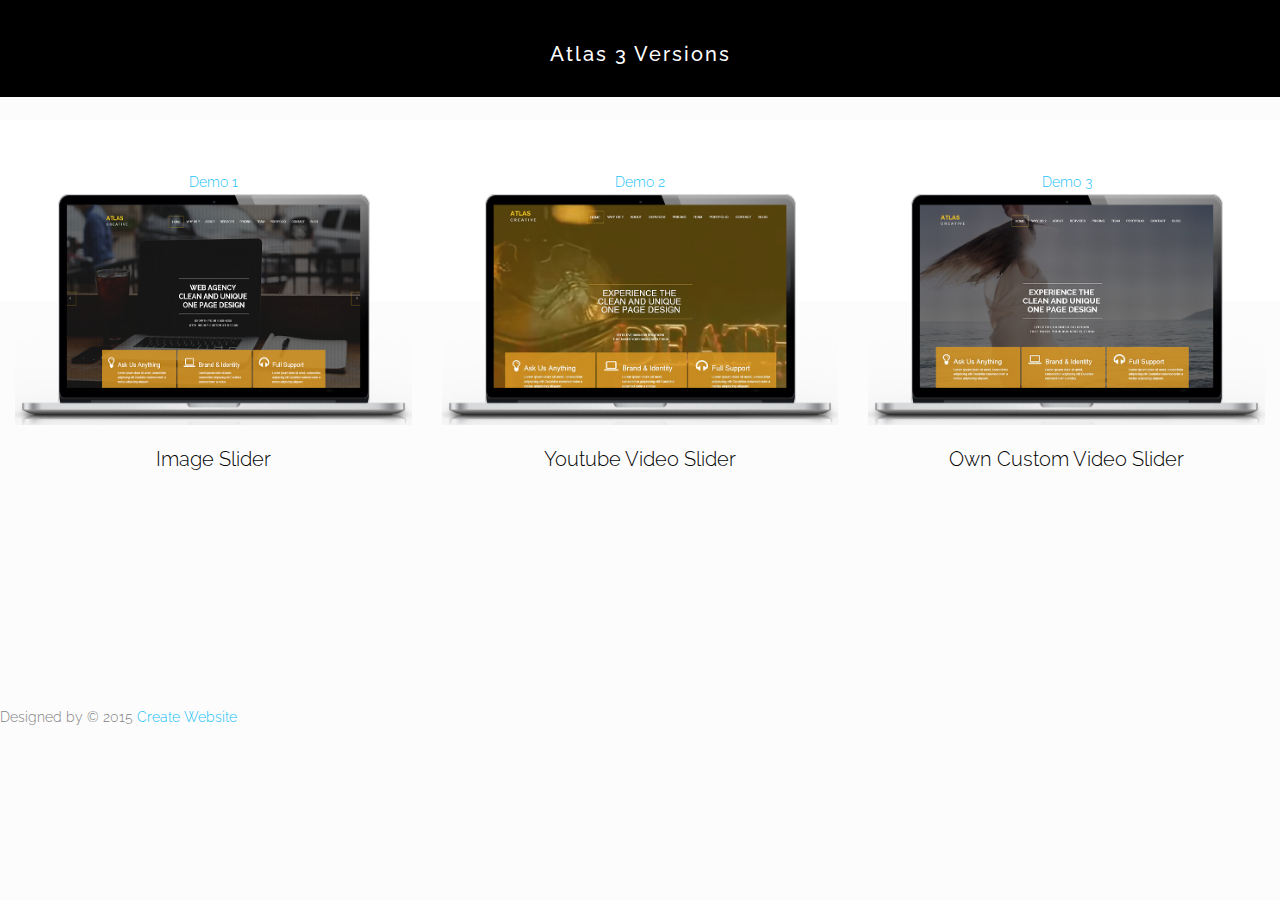
<file: target/Theme/landing.html>
<!DOCTYPE html>
<html lang="en">

<head>
  
  <meta http-equiv="content-type" content="text/html; charset=UTF-8"> 
  
  <title>ATLAS Different Versions - CreateWebsite Freebies</title>

  <meta name="viewport" content="width=device-width, initial-scale=1.0">
  <meta name="description" content="">
  <meta name="keywords" content="">
  <meta name="author" content="">

  <!-- Bootstrap Styles -->
  <link href="assets/css/bootstrap.min.css" rel="stylesheet">
  <link href='http://fonts.googleapis.com/css?family=Raleway:400,800,700,600,500,300,900' rel='stylesheet' type='text/css'>

  <!-- 
    Uncomment this if you need to used the theme color file
    <link href="assets/css/theme.css" rel="stylesheet">
   -->

  <!-- Support for HTML5 -->
  <!--[if lt IE 9]>
    <script src="//html5shim.googlecode.com/svn/trunk/html5.js"></script>
  <![endif]-->

  <!-- Enable media queries on older browsers -->
  <!--[if lt IE 9]>
    <script src="assets/js/respond.min.js"></script>
  <![endif]-->

  <!-- Custom styles -->  
  <style>
    html, body {
      /* hidde scroll bar when using animations */ 
      overflow-x: hidden;
    }
	
	.btn {font-size:16px; padding:11px 55px;}
	
	.footer,
	.header {background:#000000; overflow:hidden; text-align:center; color:#fff;}
	.dark { background:#212121;padding-bottom:130px;}
	.white { background:#ffffff;padding-bottom:130px;}
	.boxes {text-align:center;display:block;margin:0 0 65px;}
	.wrapper {text-align:center; margin-bottom: 150px;}
	.header h1 {font-family: 'Raleway', sans-serif; color:#ffffff;font-size:20px;padding:20px 0;overflow:hidden;  letter-spacing:2px;display:block;}
	.wrapper h1 {font-family: 'Raleway', sans-serif; font-size:30px;padding:20px 0;overflow:hidden; display:block;}
	.wrapper h3 {
		display: block;
		font-family: 'Raleway',sans-serif;
		font-size: 20px;
		font-weight: 300;
		overflow: hidden;
		padding: 0 0 10px;
	}
	
	.wrapper .white .number {width:40px; height:40px; border-radius:40px; line-height:35px;color:#000000; font-size:18px; display:block; border:1px solid #000000; margin:0 auto 20px;}
	.wrapper .dark .number {width:40px; height:40px; border-radius:40px; line-height:35px;color:#ffffff; font-size:18px; display:block; border:1px solid #ffffff; margin:0 auto 20px;}
	.wrapper .white h3 {color:#000000;}
	.wrapper .dark h3 {color:#ffffff;}
	.wrapper .white h1 {color:#000000;}
	.wrapper .dark h1 {color:#ffffff;}
	
	a,
	a:hover,
	a:focus,
	.wrapper .boxes:hover h1, 
	.wrapper .boxes:hover h3 {
		color:#21C2F8;
	}
	  .btn-primary {border-radius:0}
	  .btn-primary:hover,
	  .btn-primary:focus {background:#000000;border-color:#000000}
	 .btn-primary,
	.wrapper .boxes:hover .number {
		background:#21C2F8;
		color:#ffffff;
		border-color:#21C2F8;
	}
	svg#bigTriangleColor {
		pointer-events: none;
		position:absolute;
		display:block;
		overflow:hidden;
		z-index:1;
		margin-top:-100px;
	}
	#bigTriangleColor path {
		fill: #000000;
		stroke: #000000;
		stroke-width:0;
	}


	.back-to-top {
    cursor: pointer;
    left: 0;
    margin: -190px auto 0;
    padding: 0;
	z-index:2;
    position: absolute;
    right: 0;
    text-align: center;
    text-transform: uppercase;
		-webkit-transition: background-color .4s linear, color .4s linear;
		-moz-transition: background-color .4s linear, color .4s linear;
		-o-transition: background-color .4s linear, color .4s linear;
		-ms-transition: background-color .4s linear, color .4s linear;
		transition: background-color .4s linear, color .4s linear;
}
  </style>

</head>

<body>

	<header class="header text-center">

        <h1> Atlas 3 Versions</h1>
    </header>
    
    <section class="wrapper">
		<div class="row">
        	<div class="col-lg-12 white">
            	<h1></h1>
                <a target="_blank" href="index.html">
                    <div class="col-lg-4 boxes">
                        <span> Demo 1</span>
                        <img width="100%" class="pulse" src="images/demo1.png" alt="">
                       <h3>Image Slider</h3>
                    </div><!-- end boxes -->
                </a>
              <a target="_blank" href="index-youtube.html">
                    <div class="col-lg-4 boxes">
                        <span> Demo 2</span>
                        <img width="100%" class="pulse" src="images/demo2.png" alt="">
                        <h3>Youtube Video Slider</h3>
                    </div><!-- end boxes -->
                </a>
             
                <a target="_blank" href="index-custom-video.html">
                    <div class="col-lg-4 boxes">
                       <span>  Demo 3</span>
                        <img width="100%" class="pulse" src="images/demo3.png" alt="">
                        <h3>Own Custom Video Slider</h3>
                    </div><!-- end boxes -->
                </a>
				
				
				
				
				
            </div>
        	
            
		</div> <!-- /container -->
        
  	</section>

   
		<!-- don't removed this as we are providing it for free -->
    	<p>Designed by © 2015 <a href="http://www.createwebsite.net">Create Website</a></p>


  <!-- Main Scripts-->
  <script src="assets/js/jquery.js"></script>
  <script src="assets/js/bootstrap.min.js"></script>
  
  <!-- Bootstrap 3 typeahead -->
  <script src="assets/js/typeahead.min.js"></script>

  <!-- unveilEffects plugin -->
  <script src="assets/js/jquery.unveilEffects.min.js"></script>

  <!-- Custom Project Javascript  -->
  <script src="assets/js/application.js"></script>


</body>


</html>
</file>
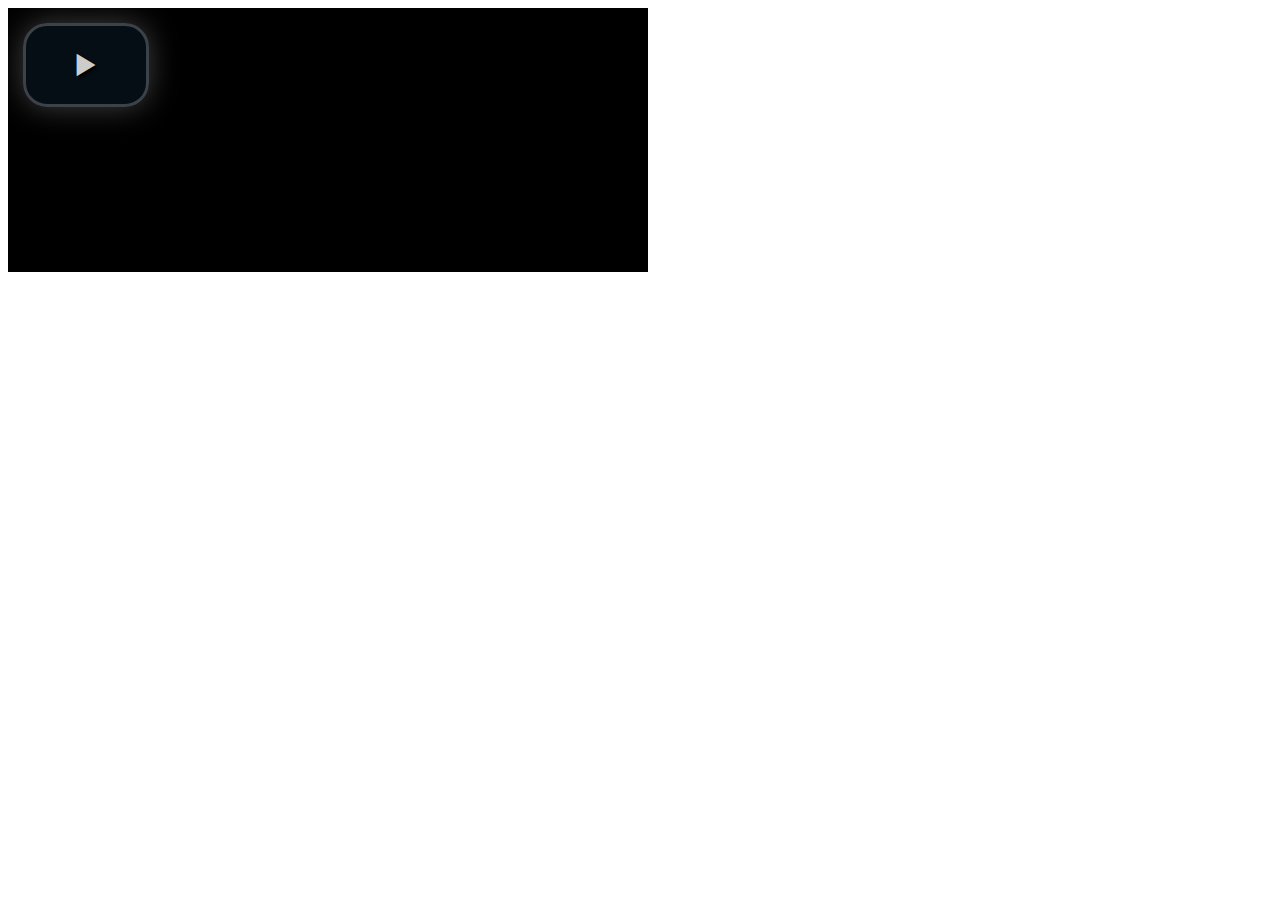
<file: target/Theme/rs-plugin/videojs/demo.html>
<!DOCTYPE html>
<html>
<head>
  <title>Video.js | HTML5 Video Player</title>

  <!-- Chang URLs to wherever Video.js files will be hosted -->
  <link href="video-js.css" rel="stylesheet" type="text/css">
  <!-- video.js must be in the <head> for older IEs to work. -->
  <script src="video.js"></script>

  <!-- Unless using the CDN hosted version, update the URL to the Flash SWF -->
  <script>
    videojs.options.flash.swf = "video-js.swf";
  </script>
    


</head>
<body>

  <video id="example_video_1" class="video-js vjs-default-skin" controls preload="none" width="640" height="264"
      poster="http://video-js.zencoder.com/oceans-clip.png"
      data-setup="{}">
    <source src="http://video-js.zencoder.com/oceans-clip.mp4" type='video/mp4' />
    <source src="http://video-js.zencoder.com/oceans-clip.webm" type='video/webm' />
    <source src="http://video-js.zencoder.com/oceans-clip.ogv" type='video/ogg' />
    <track kind="captions" src="demo.captions.vtt" srclang="en" label="English"></track><!-- Tracks need an ending tag thanks to IE9 -->
    <track kind="subtitles" src="demo.captions.vtt" srclang="en" label="English"></track><!-- Tracks need an ending tag thanks to IE9 -->
  </video>



</body>
</html>
</file>
<file: target/Theme/rs-plugin/videojs/video-js.css>
/*!
Video.js Default Styles (http://videojs.com)
Version 4.4.1
Create your own skin at http://designer.videojs.com
*/
/* SKIN
================================================================================
The main class name for all skin-specific styles. To make your own skin,
replace all occurances of 'vjs-default-skin' with a new name. Then add your new
skin name to your video tag instead of the default skin.
e.g. <video class="video-js my-skin-name">
*/
.vjs-default-skin {
  color: #cccccc;
}
/* Custom Icon Font
--------------------------------------------------------------------------------
The control icons are from a custom font. Each icon corresponds to a character
(e.g. "\e001"). Font icons allow for easy scaling and coloring of icons.
*/
@font-face {
  font-family: 'VideoJS';
  src: url('font/vjs.eot');
  src: url('font/vjs.eot?#iefix') format('embedded-opentype'), url('font/vjs.woff') format('woff'), url('font/vjs.ttf') format('truetype');
  font-weight: normal;
  font-style: normal;
}
/* Base UI Component Classes
--------------------------------------------------------------------------------
*/
/* Slider - used for Volume bar and Seek bar */
.vjs-default-skin .vjs-slider {
  /* Replace browser focus hightlight with handle highlight */
  outline: 0;
  position: relative;
  cursor: pointer;
  padding: 0;
  /* background-color-with-alpha */
  background-color: #333333;
  background-color: rgba(51, 51, 51, 0.9);
}
.vjs-default-skin .vjs-slider:focus {
  /* box-shadow */
  -webkit-box-shadow: 0 0 2em #ffffff;
  -moz-box-shadow: 0 0 2em #ffffff;
  box-shadow: 0 0 2em #ffffff;
}
.vjs-default-skin .vjs-slider-handle {
  position: absolute;
  /* Needed for IE6 */
  left: 0;
  top: 0;
}
.vjs-default-skin .vjs-slider-handle:before {
  content: "\e009";
  font-family: VideoJS;
  font-size: 1em;
  line-height: 1;
  text-align: center;
  text-shadow: 0em 0em 1em #fff;
  position: absolute;
  top: 0;
  left: 0;
  /* Rotate the square icon to make a diamond */
  /* transform */
  -webkit-transform: rotate(-45deg);
  -moz-transform: rotate(-45deg);
  -ms-transform: rotate(-45deg);
  -o-transform: rotate(-45deg);
  transform: rotate(-45deg);
}
/* Control Bar
--------------------------------------------------------------------------------
The default control bar that is a container for most of the controls.
*/
.vjs-default-skin .vjs-control-bar {
  /* Start hidden */
  display: none;
  position: absolute;
  /* Place control bar at the bottom of the player box/video.
     If you want more margin below the control bar, add more height. */
  bottom: 0;
  /* Use left/right to stretch to 100% width of player div */
  left: 0;
  right: 0;
  /* Height includes any margin you want above or below control items */
  height: 3.0em;
  /* background-color-with-alpha */
  background-color: #07141e;
  background-color: rgba(7, 20, 30, 0.7);
}
/* Show the control bar only once the video has started playing */
.vjs-default-skin.vjs-has-started .vjs-control-bar {
  display: block;
  /* Visibility needed to make sure things hide in older browsers too. */

  visibility: visible;
  opacity: 1;
  /* transition */
  -webkit-transition: visibility 0.1s, opacity 0.1s;
  -moz-transition: visibility 0.1s, opacity 0.1s;
  -o-transition: visibility 0.1s, opacity 0.1s;
  transition: visibility 0.1s, opacity 0.1s;
}
/* Hide the control bar when the video is playing and the user is inactive  */
.vjs-default-skin.vjs-has-started.vjs-user-inactive.vjs-playing .vjs-control-bar {
  display: block;
  visibility: hidden;
  opacity: 0;
  /* transition */
  -webkit-transition: visibility 1s, opacity 1s;
  -moz-transition: visibility 1s, opacity 1s;
  -o-transition: visibility 1s, opacity 1s;
  transition: visibility 1s, opacity 1s;
}
.vjs-default-skin.vjs-controls-disabled .vjs-control-bar {
  display: none;
}
.vjs-default-skin.vjs-using-native-controls .vjs-control-bar {
  display: none;
}
/* IE8 is flakey with fonts, and you have to change the actual content to force
fonts to show/hide properly.
  - "\9" IE8 hack didn't work for this
  - Found in XP IE8 from http://modern.ie. Does not show up in "IE8 mode" in IE9
*/
@media \0screen {
  .vjs-default-skin.vjs-user-inactive.vjs-playing .vjs-control-bar :before {
    content: "";
  }
}
/* General styles for individual controls. */
.vjs-default-skin .vjs-control {
  outline: none;
  position: relative;
  float: left;
  text-align: center;
  margin: 0;
  padding: 0;
  height: 3.0em;
  width: 4em;
}
/* FontAwsome button icons */
.vjs-default-skin .vjs-control:before {
  font-family: VideoJS;
  font-size: 1.5em;
  line-height: 2;
  position: absolute;
  top: 0;
  left: 0;
  width: 100%;
  height: 100%;
  text-align: center;
  text-shadow: 1px 1px 1px rgba(0, 0, 0, 0.5);
}
/* Replacement for focus outline */
.vjs-default-skin .vjs-control:focus:before,
.vjs-default-skin .vjs-control:hover:before {
  text-shadow: 0em 0em 1em #ffffff;
}
.vjs-default-skin .vjs-control:focus {
  /*  outline: 0; */
  /* keyboard-only users cannot see the focus on several of the UI elements when
  this is set to 0 */

}
/* Hide control text visually, but have it available for screenreaders */
.vjs-default-skin .vjs-control-text {
  /* hide-visually */
  border: 0;
  clip: rect(0 0 0 0);
  height: 1px;
  margin: -1px;
  overflow: hidden;
  padding: 0;
  position: absolute;
  width: 1px;
}
/* Play/Pause
--------------------------------------------------------------------------------
*/
.vjs-default-skin .vjs-play-control {
  width: 5em;
  cursor: pointer;
}
.vjs-default-skin .vjs-play-control:before {
  content: "\e001";
}
.vjs-default-skin.vjs-playing .vjs-play-control:before {
  content: "\e002";
}
/* Volume/Mute
-------------------------------------------------------------------------------- */
.vjs-default-skin .vjs-mute-control,
.vjs-default-skin .vjs-volume-menu-button {
  cursor: pointer;
  float: right;
}
.vjs-default-skin .vjs-mute-control:before,
.vjs-default-skin .vjs-volume-menu-button:before {
  content: "\e006";
}
.vjs-default-skin .vjs-mute-control.vjs-vol-0:before,
.vjs-default-skin .vjs-volume-menu-button.vjs-vol-0:before {
  content: "\e003";
}
.vjs-default-skin .vjs-mute-control.vjs-vol-1:before,
.vjs-default-skin .vjs-volume-menu-button.vjs-vol-1:before {
  content: "\e004";
}
.vjs-default-skin .vjs-mute-control.vjs-vol-2:before,
.vjs-default-skin .vjs-volume-menu-button.vjs-vol-2:before {
  content: "\e005";
}
.vjs-default-skin .vjs-volume-control {
  width: 5em;
  float: right;
}
.vjs-default-skin .vjs-volume-bar {
  width: 5em;
  height: 0.6em;
  margin: 1.1em auto 0;
}
.vjs-default-skin .vjs-volume-menu-button .vjs-menu-content {
  height: 2.9em;
}
.vjs-default-skin .vjs-volume-level {
  position: absolute;
  top: 0;
  left: 0;
  height: 0.5em;
  background: #66a8cc url([data-uri]) -50% 0 repeat;
}
.vjs-default-skin .vjs-volume-bar .vjs-volume-handle {
  width: 0.5em;
  height: 0.5em;
}
.vjs-default-skin .vjs-volume-handle:before {
  font-size: 0.9em;
  top: -0.2em;
  left: -0.2em;
  width: 1em;
  height: 1em;
}
.vjs-default-skin .vjs-volume-menu-button .vjs-menu .vjs-menu-content {
  width: 6em;
  left: -4em;
}
/* Progress
--------------------------------------------------------------------------------
*/
.vjs-default-skin .vjs-progress-control {
  position: absolute;
  left: 0;
  right: 0;
  width: auto;
  font-size: 0.3em;
  height: 1em;
  /* Set above the rest of the controls. */
  top: -1em;
  /* Shrink the bar slower than it grows. */
  /* transition */
  -webkit-transition: all 0.4s;
  -moz-transition: all 0.4s;
  -o-transition: all 0.4s;
  transition: all 0.4s;
}
/* On hover, make the progress bar grow to something that's more clickable.
    This simply changes the overall font for the progress bar, and this
    updates both the em-based widths and heights, as wells as the icon font */
.vjs-default-skin:hover .vjs-progress-control {
  font-size: .9em;
  /* Even though we're not changing the top/height, we need to include them in
      the transition so they're handled correctly. */

  /* transition */
  -webkit-transition: all 0.2s;
  -moz-transition: all 0.2s;
  -o-transition: all 0.2s;
  transition: all 0.2s;
}
/* Box containing play and load progresses. Also acts as seek scrubber. */
.vjs-default-skin .vjs-progress-holder {
  height: 100%;
}
/* Progress Bars */
.vjs-default-skin .vjs-progress-holder .vjs-play-progress,
.vjs-default-skin .vjs-progress-holder .vjs-load-progress {
  position: absolute;
  display: block;
  height: 100%;
  margin: 0;
  padding: 0;
  /* Needed for IE6 */
  left: 0;
  top: 0;
}
.vjs-default-skin .vjs-play-progress {
  /*
    Using a data URI to create the white diagonal lines with a transparent
      background. Surprisingly works in IE8.
      Created using http://www.patternify.com
    Changing the first color value will change the bar color.
    Also using a paralax effect to make the lines move backwards.
      The -50% left position makes that happen.
  */

  background: #66a8cc url([data-uri]) -50% 0 repeat;
}
.vjs-default-skin .vjs-load-progress {
  background: #646464 /* IE8- Fallback */;
  background: rgba(255, 255, 255, 0.4);
}
.vjs-default-skin .vjs-seek-handle {
  width: 1.5em;
  height: 100%;
}
.vjs-default-skin .vjs-seek-handle:before {
  padding-top: 0.1em /* Minor adjustment */;
}
/* Time Display
--------------------------------------------------------------------------------
*/
.vjs-default-skin .vjs-time-controls {
  font-size: 1em;
  /* Align vertically by making the line height the same as the control bar */
  line-height: 3em;
}
.vjs-default-skin .vjs-current-time {
  float: left;
}
.vjs-default-skin .vjs-duration {
  float: left;
}
/* Remaining time is in the HTML, but not included in default design */
.vjs-default-skin .vjs-remaining-time {
  display: none;
  float: left;
}
.vjs-time-divider {
  float: left;
  line-height: 3em;
}
/* Fullscreen
--------------------------------------------------------------------------------
*/
.vjs-default-skin .vjs-fullscreen-control {
  width: 3.8em;
  cursor: pointer;
  float: right;
}
.vjs-default-skin .vjs-fullscreen-control:before {
  content: "\e000";
}
/* Switch to the exit icon when the player is in fullscreen */
.vjs-default-skin.vjs-fullscreen .vjs-fullscreen-control:before {
  content: "\e00b";
}
/* Big Play Button (play button at start)
--------------------------------------------------------------------------------
Positioning of the play button in the center or other corners can be done more
easily in the skin designer. http://designer.videojs.com/
*/
.vjs-default-skin .vjs-big-play-button {
  left: 0.5em;
  top: 0.5em;
  font-size: 3em;
  display: block;
  z-index: 2;
  position: absolute;
  width: 4em;
  height: 2.6em;
  text-align: center;
  vertical-align: middle;
  cursor: pointer;
  opacity: 1;
  /* Need a slightly gray bg so it can be seen on black backgrounds */
  /* background-color-with-alpha */
  background-color: #07141e;
  background-color: rgba(7, 20, 30, 0.7);
  border: 0.1em solid #3b4249;
  /* border-radius */
  -webkit-border-radius: 0.8em;
  -moz-border-radius: 0.8em;
  border-radius: 0.8em;
  /* box-shadow */
  -webkit-box-shadow: 0px 0px 1em rgba(255, 255, 255, 0.25);
  -moz-box-shadow: 0px 0px 1em rgba(255, 255, 255, 0.25);
  box-shadow: 0px 0px 1em rgba(255, 255, 255, 0.25);
  /* transition */
  -webkit-transition: all 0.4s;
  -moz-transition: all 0.4s;
  -o-transition: all 0.4s;
  transition: all 0.4s;
}
/* Optionally center */
.vjs-default-skin.vjs-big-play-centered .vjs-big-play-button {
  /* Center it horizontally */
  left: 50%;
  margin-left: -2.1em;
  /* Center it vertically */
  top: 50%;
  margin-top: -1.4000000000000001em;
}
/* Hide if controls are disabled */
.vjs-default-skin.vjs-controls-disabled .vjs-big-play-button {
  display: none;
}
/* Hide when video starts playing */
.vjs-default-skin.vjs-has-started .vjs-big-play-button {
  display: none;
}
/* Hide on mobile devices. Remove when we stop using native controls
    by default on mobile  */
.vjs-default-skin.vjs-using-native-controls .vjs-big-play-button {
  display: none;
}
.vjs-default-skin:hover .vjs-big-play-button,
.vjs-default-skin .vjs-big-play-button:focus {
  outline: 0;
  border-color: #fff;
  /* IE8 needs a non-glow hover state */
  background-color: #505050;
  background-color: rgba(50, 50, 50, 0.75);
  /* box-shadow */
  -webkit-box-shadow: 0 0 3em #ffffff;
  -moz-box-shadow: 0 0 3em #ffffff;
  box-shadow: 0 0 3em #ffffff;
  /* transition */
  -webkit-transition: all 0s;
  -moz-transition: all 0s;
  -o-transition: all 0s;
  transition: all 0s;
}
.vjs-default-skin .vjs-big-play-button:before {
  content: "\e001";
  font-family: VideoJS;
  /* In order to center the play icon vertically we need to set the line height
     to the same as the button height */

  line-height: 2.6em;
  text-shadow: 0.05em 0.05em 0.1em #000;
  text-align: center /* Needed for IE8 */;
  position: absolute;
  left: 0;
  width: 100%;
  height: 100%;
}
/* Loading Spinner
--------------------------------------------------------------------------------
*/
.vjs-loading-spinner {
  display: none;
  position: absolute;
  top: 50%;
  left: 50%;
  font-size: 4em;
  line-height: 1;
  width: 1em;
  height: 1em;
  margin-left: -0.5em;
  margin-top: -0.5em;
  opacity: 0.75;
  /* animation */
  -webkit-animation: spin 1.5s infinite linear;
  -moz-animation: spin 1.5s infinite linear;
  -o-animation: spin 1.5s infinite linear;
  animation: spin 1.5s infinite linear;
}
.vjs-default-skin .vjs-loading-spinner:before {
  content: "\e01e";
  font-family: VideoJS;
  position: absolute;
  top: 0;
  left: 0;
  width: 1em;
  height: 1em;
  text-align: center;
  text-shadow: 0em 0em 0.1em #000;
}
@-moz-keyframes spin {
  0% {
    -moz-transform: rotate(0deg);
  }
  100% {
    -moz-transform: rotate(359deg);
  }
}
@-webkit-keyframes spin {
  0% {
    -webkit-transform: rotate(0deg);
  }
  100% {
    -webkit-transform: rotate(359deg);
  }
}
@-o-keyframes spin {
  0% {
    -o-transform: rotate(0deg);
  }
  100% {
    -o-transform: rotate(359deg);
  }
}
@keyframes spin {
  0% {
    transform: rotate(0deg);
  }
  100% {
    transform: rotate(359deg);
  }
}
/* Menu Buttons (Captions/Subtitles/etc.)
--------------------------------------------------------------------------------
*/
.vjs-default-skin .vjs-menu-button {
  float: right;
  cursor: pointer;
}
.vjs-default-skin .vjs-menu {
  display: none;
  position: absolute;
  bottom: 0;
  left: 0em;
  /* (Width of vjs-menu - width of button) / 2 */

  width: 0em;
  height: 0em;
  margin-bottom: 3em;
  border-left: 2em solid transparent;
  border-right: 2em solid transparent;
  border-top: 1.55em solid #000000;
  /* Same width top as ul bottom */

  border-top-color: rgba(7, 40, 50, 0.5);
  /* Same as ul background */

}
/* Button Pop-up Menu */
.vjs-default-skin .vjs-menu-button .vjs-menu .vjs-menu-content {
  display: block;
  padding: 0;
  margin: 0;
  position: absolute;
  width: 10em;
  bottom: 1.5em;
  /* Same bottom as vjs-menu border-top */

  max-height: 15em;
  overflow: auto;
  left: -5em;
  /* Width of menu - width of button / 2 */

  /* background-color-with-alpha */
  background-color: #07141e;
  background-color: rgba(7, 20, 30, 0.7);
  /* box-shadow */
  -webkit-box-shadow: -0.2em -0.2em 0.3em rgba(255, 255, 255, 0.2);
  -moz-box-shadow: -0.2em -0.2em 0.3em rgba(255, 255, 255, 0.2);
  box-shadow: -0.2em -0.2em 0.3em rgba(255, 255, 255, 0.2);
}
.vjs-default-skin .vjs-menu-button:hover .vjs-menu {
  display: block;
}
.vjs-default-skin .vjs-menu-button ul li {
  list-style: none;
  margin: 0;
  padding: 0.3em 0 0.3em 0;
  line-height: 1.4em;
  font-size: 1.2em;
  text-align: center;
  text-transform: lowercase;
}
.vjs-default-skin .vjs-menu-button ul li.vjs-selected {
  background-color: #000;
}
.vjs-default-skin .vjs-menu-button ul li:focus,
.vjs-default-skin .vjs-menu-button ul li:hover,
.vjs-default-skin .vjs-menu-button ul li.vjs-selected:focus,
.vjs-default-skin .vjs-menu-button ul li.vjs-selected:hover {
  outline: 0;
  color: #111;
  /* background-color-with-alpha */
  background-color: #ffffff;
  background-color: rgba(255, 255, 255, 0.75);
  /* box-shadow */
  -webkit-box-shadow: 0 0 1em #ffffff;
  -moz-box-shadow: 0 0 1em #ffffff;
  box-shadow: 0 0 1em #ffffff;
}
.vjs-default-skin .vjs-menu-button ul li.vjs-menu-title {
  text-align: center;
  text-transform: uppercase;
  font-size: 1em;
  line-height: 2em;
  padding: 0;
  margin: 0 0 0.3em 0;
  font-weight: bold;
  cursor: default;
}
/* Subtitles Button */
.vjs-default-skin .vjs-subtitles-button:before {
  content: "\e00c";
}
/* Captions Button */
.vjs-default-skin .vjs-captions-button:before {
  content: "\e008";
}
/* Replacement for focus outline */
.vjs-default-skin .vjs-captions-button:focus .vjs-control-content:before,
.vjs-default-skin .vjs-captions-button:hover .vjs-control-content:before {
  /* box-shadow */
  -webkit-box-shadow: 0 0 1em #ffffff;
  -moz-box-shadow: 0 0 1em #ffffff;
  box-shadow: 0 0 1em #ffffff;
}
/*
REQUIRED STYLES (be careful overriding)
================================================================================
When loading the player, the video tag is replaced with a DIV,
that will hold the video tag or object tag for other playback methods.
The div contains the video playback element (Flash or HTML5) and controls,
and sets the width and height of the video.

** If you want to add some kind of border/padding (e.g. a frame), or special
positioning, use another containing element. Otherwise you risk messing up
control positioning and full window mode. **
*/
.video-js {
  background-color: #000;
  position: relative;
  padding: 0;
  /* Start with 10px for base font size so other dimensions can be em based and
     easily calculable. */

  font-size: 10px;
  /* Allow poster to be vertially aligned. */

  vertical-align: middle;
  /*  display: table-cell; */
  /*This works in Safari but not Firefox.*/

  /* Provide some basic defaults for fonts */

  font-weight: normal;
  font-style: normal;
  /* Avoiding helvetica: issue #376 */

  font-family: Arial, sans-serif;
  /* Turn off user selection (text highlighting) by default.
     The majority of player components will not be text blocks.
     Text areas will need to turn user selection back on. */

  /* user-select */
  -webkit-user-select: none;
  -moz-user-select: none;
  -ms-user-select: none;
  user-select: none;
}
/* Playback technology elements expand to the width/height of the containing div
    <video> or <object> */
.video-js .vjs-tech {
  position: absolute;
  top: 0;
  left: 0;
  width: 100%;
  height: 100%;
}
/* Fix for Firefox 9 fullscreen (only if it is enabled). Not needed when
   checking fullScreenEnabled. */
.video-js:-moz-full-screen {
  position: absolute;
}
/* Fullscreen Styles */
body.vjs-full-window {
  padding: 0;
  margin: 0;
  height: 100%;
  /* Fix for IE6 full-window. http://www.cssplay.co.uk/layouts/fixed.html */
  overflow-y: auto;
}
.video-js.vjs-fullscreen {
  position: fixed;
  overflow: hidden;
  z-index: 1000;
  left: 0;
  top: 0;
  bottom: 0;
  right: 0;
  width: 100% !important;
  height: 100% !important;
  /* IE6 full-window (underscore hack) */
  _position: absolute;
}
.video-js:-webkit-full-screen {
  width: 100% !important;
  height: 100% !important;
}
.video-js.vjs-fullscreen.vjs-user-inactive {
  cursor: none;
}
/* Poster Styles */
.vjs-poster {
  background-repeat: no-repeat;
  background-position: 50% 50%;
  background-size: contain;
  cursor: pointer;
  height: 100%;
  margin: 0;
  padding: 0;
  position: relative;
  width: 100%;
}
.vjs-poster img {
  display: block;
  margin: 0 auto;
  max-height: 100%;
  padding: 0;
  width: 100%;
}
/* Hide the poster when native controls are used otherwise it covers them */
.video-js.vjs-using-native-controls .vjs-poster {
  display: none;
}
/* Text Track Styles */
/* Overall track holder for both captions and subtitles */
.video-js .vjs-text-track-display {
  text-align: center;
  position: absolute;
  bottom: 4em;
  /* Leave padding on left and right */
  left: 1em;
  right: 1em;
}
/* Individual tracks */
.video-js .vjs-text-track {
  display: none;
  font-size: 1.4em;
  text-align: center;
  margin-bottom: 0.1em;
  /* Transparent black background, or fallback to all black (oldIE) */
  /* background-color-with-alpha */
  background-color: #000000;
  background-color: rgba(0, 0, 0, 0.5);
}
.video-js .vjs-subtitles {
  color: #ffffff /* Subtitles are white */;
}
.video-js .vjs-captions {
  color: #ffcc66 /* Captions are yellow */;
}
.vjs-tt-cue {
  display: block;
}
/* Hide disabled or unsupported controls */
.vjs-default-skin .vjs-hidden {
  display: none;
}
.vjs-lock-showing {
  display: block !important;
  opacity: 1;
  visibility: visible;
}
/* -----------------------------------------------------------------------------
The original source of this file lives at
https://github.com/videojs/video.js/blob/master/src/css/video-js.less */
</file>
